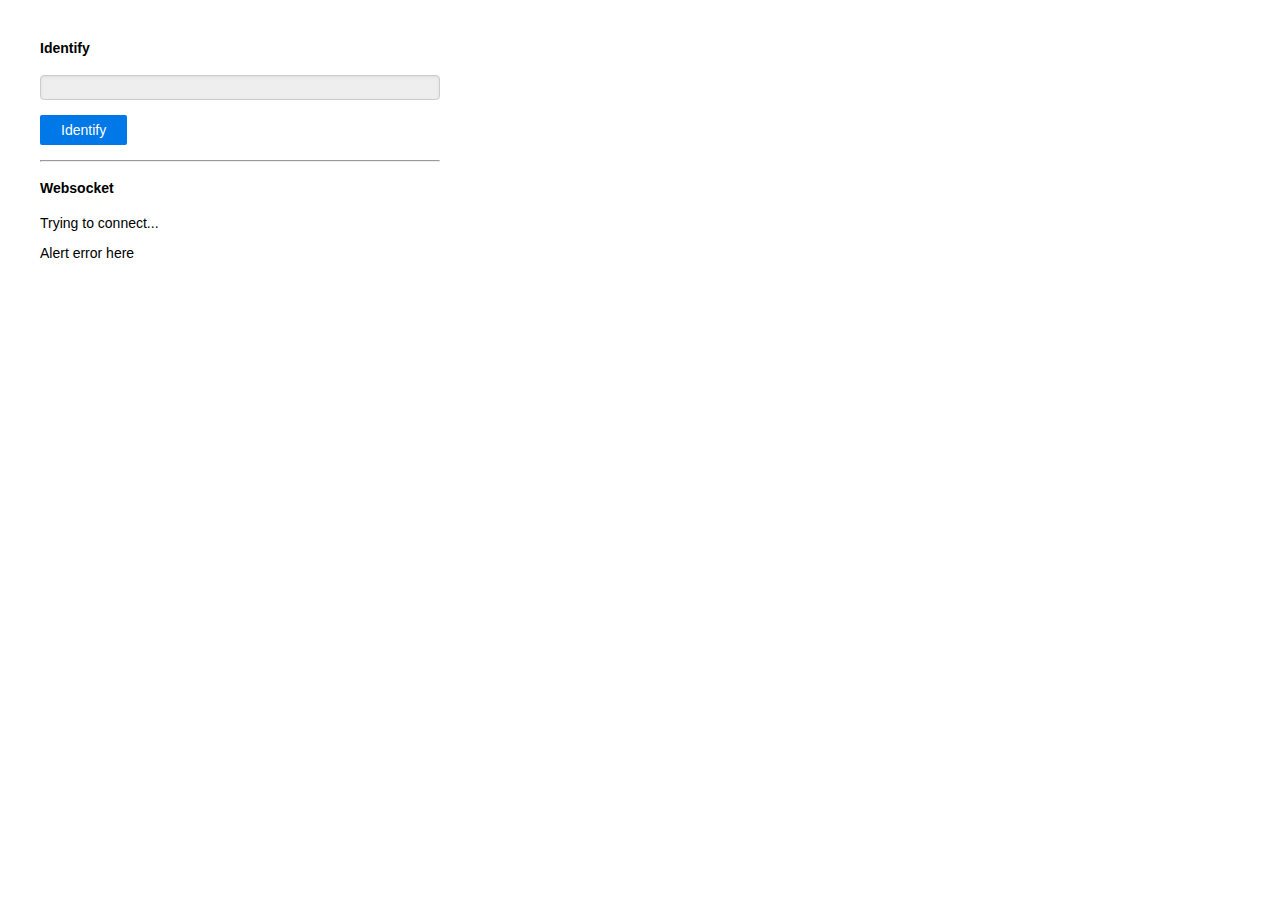
<file: bio/identify.html>
<!DOCTYPE html>
<html lang="en">
<head>
<meta charset="utf-8" />
<meta http-equiv="X-UA-Compatible" content="IE=10">
<title>Biometric Test</title>
<link rel="stylesheet" type="text/css" href="style.css" />
<script type="text/javascript" src="json2.js"></script>
<script type="text/javascript" src="jquery.js"></script>
<script type="text/javascript">

var socket;

$(document).ready(init);

function init() {
	$("#connect").show();
	$("#connected input[type=submit]").click(submitHandler);
	connectHandler();
}
        
function connectHandler() {
	try {
		socket = new WebSocket("ws://127.0.0.1:1235");
		socket.onopen = socketOpenHandler;
		socket.onmessage = socketMessageHandler;
		socket.onclose = socketCloseHandler;
	} catch(exception) {
		$("#lasterror").html("Error: " + exception);
	}
	return false;
}
        
function socketOpenHandler() {
	$("#connect").hide();
	$("#connected").show();
}
        
function socketMessageHandler(msg) {
                
	var decoded = JSON.parse(msg.data.replace(/[\u0000\u00ff]/g, ''));
	$("#output").val($("#output").val() + "<client" + decoded.senderId + "> " + decoded.data + "\n").animate({ scrollTop: $("#output").height() }, 0);
	if(decoded.data == 'identify') {
		StartCapture()
	}
}
        
function socketCloseHandler() {
	$("#connect").show();
	$("#connected").hide();
	setTimeout(function (){
		connectHandler();
	}, 5000);
}
        
function submitHandler() {
	try {
		var message = {};
		message.command = "MESSAGE";
		message.data = "301";
		message.message = $("#message").val();
		socket.send(JSON.stringify(message));
		$("#message").val("");
	} catch(exception) {
		$("#lasterror").html("Error: " + exception);
	}
	return false;
}

function statusSend(status) {
	try {
		var message = {};
		message.command = "MESSAGE";
		
		if(status == 301) {
			message.code = "301";
			message.data = "{'code':'301','msg':'Scan finger'}";
		}

		socket.send(JSON.stringify(message));
	} catch(exception) {
		$("#lasterror").html("Error: " + exception);
	}
	return false;
}

function idSend(id) {
	try {
		var message = {};
		message.command = "MESSAGE";
			message.code = "302";
			message.data = "{'code':'302','msg':'" + id + "'}";
		socket.send(JSON.stringify(message));
	} catch(exception) {
		$("#lasterror").html("Error: " + exception);
	}
	return false;
}

</script>
</head>
<body>

<div class="container">

<h4>Identify</h4>

<form name="form_login" action="" method="post" class="pure-form pure-form-stacked">
	
	<div class="pure-control-group">
		<input type="text" name="status" id="status" title="Status" class="pure-input-1" readonly />
	</div>

	<div class="pure-control-group">
		<button type="button" id="confirmed" name="submit_cmd" class="pure-button pure-button-primary" OnClick="StartCapture()">Identify</button>
	</div>

</form>

<hr />

<h4>Websocket</h4>

<div id="connect">

	<p>Trying to connect...</p>

</div>

<div id="connected">
	<form method="post" action="" class="pure-form pure-form-stacked">
		<div class="pure-control-group">
			<textarea id="output" class="pure-input-1"></textarea>
		</div>
		
		<!--<div class="pure-control-group">
			<label for="message">Message:</label>
			<input type="text" id="message" name="message" class="pure-input-1" />
		</div>
		
		<div class="pure-control-group">
			<input type="submit" value="Send" class="pure-button pure-button-primary" />
		</div>-->
	</form>
</div>
<div id="lasterror">Alert error here
</div>
</div>

<OBJECT ID="BioPlugInActX" WIDTH=0 HEIGHT=0 CLASSID="CLSID:05E8280C-D45A-494F-AE42-840A40444AFF">
  <param name="_Version" value="65536">
  <param name="_ExtentX" value="2646">
  <param name="_ExtentY" value="2646">
  <param name="_StockProps" value="0">
</OBJECT>

<script language="vbScript">

	Dim intCaptStarted
	
	intCaptStarted = 0

	BioPlugInActX.CancelRegistrationRequest
	BioPlugInActX.StopActiveIdentification

	Sub BioPlugInActX_OnIdentify

		form_login.status.value = BioPlugInActX.result
		idSend(BioPlugInActX.result)
		
		intCaptStarted = 0

	End Sub

	sub StartCapture
	
		BioPlugInActX.CancelRegistrationRequest
		BioPlugInActX.StopActiveIdentification

		BioPlugInActX.IdentifyQuick 0
		
		form_login.status.value = "301 - Scan finger"
		statusSend(301)

	end sub

</script>

</body>
</html>
</file>
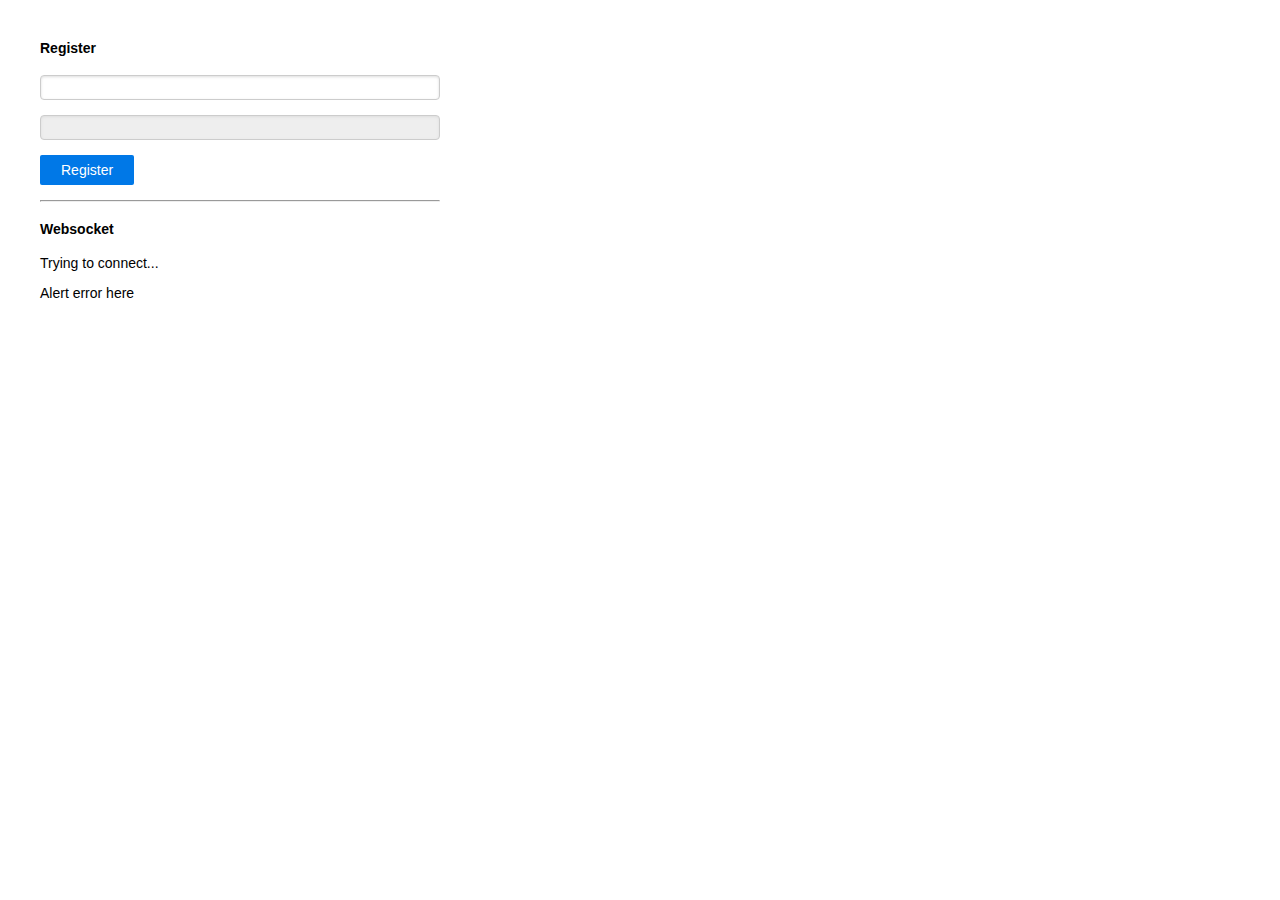
<file: bio/register.html>
<!DOCTYPE html>
<html lang="en">
<head>
<meta charset="utf-8" />
<meta http-equiv="X-UA-Compatible" content="IE=10">
<title>Biometric Test</title>
<link rel="stylesheet" type="text/css" href="style.css" />
<script type="text/javascript" src="json2.js"></script>
<script type="text/javascript" src="jquery.js"></script>
<script type="text/javascript">

var socket;

$(document).ready(init);

function init() {
	$("#connect").show();
	$("#connected input[type=submit]").click(submitHandler);
	connectHandler();
}
        
function connectHandler() {
	try {
		socket = new WebSocket("ws://127.0.0.1:1235");
		socket.onopen = socketOpenHandler;
		socket.onmessage = socketMessageHandler;
		socket.onclose = socketCloseHandler;
	} catch(exception) {
		$("#lasterror").html("Error: " + exception);
	}
	return false;
}
        
function socketOpenHandler() {
	$("#connect").hide();
	$("#connected").show();
}
        
function socketMessageHandler(msg) {
                
	var decoded = JSON.parse(msg.data.replace(/[\u0000\u00ff]/g, ''));
	$("#output").val($("#output").val() + "<client" + decoded.senderId + "> " + decoded.data + "\n").animate({ scrollTop: $("#output").height() }, 0);
	if (decoded.data.substring(0, 8) == "register") {
		$("#id").val(decoded.data.substr(decoded.data.indexOf(" ") + 1));
    	StartCapture()
	}
	if (decoded.data == "cancel") {
    	CancelAll()
    	$("#id").val("");
		$("#status").val("");
	}
}
        
function socketCloseHandler() {
	$("#connect").show();
	$("#connected").hide();
	setTimeout(function (){
		connectHandler();
	}, 5000);
}
        
function submitHandler() {
	try {
		var message = {};
		message.command = "MESSAGE";
		message.data = $("#message").val();
		socket.send(JSON.stringify(message));
		$("#message").val("");
	} catch(exception) {
		$("#lasterror").html("Error: " + exception);
	}
	return false;
}

function statusSend(status) {
	try {
		var message = {};
		message.command = "MESSAGE";
		
		if(status == 101) {
			message.code = "101";
			message.data = "{'code':'101','msg':'Place finger on scanner'}";
		}
		if(status == 102) {
			message.code = "102";
			message.data = "{'code':'102','msg':'Lift finger and place a second time'}";
		}
		if(status == 103) {
			message.code = "103";
			message.data = "{'code':'103','msg':'Lift finger and place a last time'}";
		}
		if(status == 104) {
			message.code = "104";
			message.data = "{'code':'104','msg':'Scan successful'}";
		}
		if(status == 105) {
			message.code = "105";
			message.data = "{'code':'105','msg':'Low quality scan - try again'}";
		}
		if(status == 106) {
			message.code = "106";
			message.data = "{'code':'106','msg':'Error'}";
		}
		if(status == 107) {
			message.code = "107";
			message.data = "{'code':'107','msg':'Error - start all three scans again'}";
		}
		if(status == 201) {
			message.code = "201";
			message.data = "{'code':'201','msg':'Registration successful'}";
		}
		if(status == 202) {
			message.code = "202";
			message.data = "{'code':'202','msg':'Error'}";
		}
		if(status == 203) {
			message.code = "203";
			message.data = "{'code':'203','msg':'Customer is already in the DB'}";
		}
		if(status == 400) {
			message.code = "400";
			message.data = "{'code':'400','msg':'Registration cancelled'}";
		}

		socket.send(JSON.stringify(message));
	} catch(exception) {
		$("#lasterror").html("Error: " + exception);
	}
	return false;
}

</script>
</head>
<body>

<div class="container">

<h4>Register</h4>

<form name="form_enroll" action="" method="post" class="pure-form pure-form-stacked">

	<div class="pure-control-group">
		<input type="text" name="id" id="id" title="ID" class="pure-input-1" />
	</div>
	
	<div class="pure-control-group">
		<input type="text" name="status" id="status" title="Status" class="pure-input-1" readonly />
	</div>
	
	<div class="pure-control-group">
		<button type="button" id="confirmed" name="submit_cmd" class="pure-button pure-button-primary" OnClick="StartCapture()">Register</button>
	</div>

</form>

<hr />

<h4>Websocket</h4>

<div id="connect">

<p>Trying to connect...</p>

</div>
<div id="lasterror">Alert error here
</div>

<div id="connected">
	<form method="post" action="" class="pure-form pure-form-stacked">
		<div class="pure-control-group">
			<textarea id="output" class="pure-input-1"></textarea>
		</div>
		
		<!--<div class="pure-control-group">
			<label for="message">Message:</label>
			<input type="text" id="message" name="message" class="pure-input-1" />
		</div>
		
		<div class="pure-control-group">
			<input type="submit" value="Send" class="pure-button pure-button-primary" />
		</div>-->
	</form>
</div>

</div>

<OBJECT ID="BioPlugInActX" WIDTH=0 HEIGHT=0 CLASSID="CLSID:05E8280C-D45A-494F-AE42-840A40444AFF">
  <param name="_Version" value="65536">
  <param name="_ExtentX" value="2646">
  <param name="_ExtentY" value="2646">
  <param name="_StockProps" value="0">
</OBJECT>

<script language="vbScript">

	BioPlugInActX.StopActiveIdentification

	Dim intSuccessfulScans
	Dim intRegisterStarted
	
	intRegisterStarted = 0

	Sub BioPlugInActX_OnScan

		If BioPlugInActX.result = "READY" Then

		intSuccessfulScans = 0

		form_enroll.status.value = "101 - Place finger on scanner"
		statusSend(101)

		ElseIf BioPlugInActX.result = 0 Then

		intSuccessfulScans = intSuccessfulScans + 1
		
		If intSuccessfulScans < 4 Then

			If intSuccessfulScans = 1 Then
			
				form_enroll.status.value = "102 - Lift finger then place a second time"
				statusSend(102)
				
			ElseIf intSuccessfulScans = 2 Then

				form_enroll.status.value = "103 - Lift finger then place a last time"
				statusSend(103)
				
			Else
				
				form_enroll.status.value = "104 - Scan successful"
				statusSend(104)

			End If
			
		End If
		
		ElseIf BioPlugInActX.result = "BADSCAN" Then
		
		form_enroll.status.value = "105 - Low quality scan - try again!"
		statusSend(105)
		
		ElseIf BioPlugInActX.result = "-1" Then

		intSuccessfulScans = 0
		
		form_enroll.status.value = "107 - Error - start all three scans again!"
		statusSend(107)
		
		End If

	End Sub

	Sub BioPlugInActX_OnRegister
		
		If BioPlugInActX.result = 0 Then
		
		form_enroll.status.value = "201 - Registration successful"
		statusSend(201)

		ElseIf BioPlugInActX.result = "-1" Then

		BioPlugInActX.CancelRegistrationRequest

		form_enroll.status.value = "202 - Error"
		statusSend(202)

		Else

		form_enroll.status.value = "203 - Customer is already in the DB"
		statusSend(203)

		End If
		
		boolRegisterStarted = False
		
		intRegisterStarted = 0

	End Sub

	sub StartCapture
	
		BioPlugInActX.CancelRegistrationRequest
		BioPlugInActX.StopActiveIdentification
	
		BioPlugInActX.RegisterSinglePrintU form_enroll.id.value
		
		
	end sub
	
	sub CancelAll
	
		BioPlugInActX.CancelRegistrationRequest
		statusSend(400)
		
	end sub
</script>

</body>
</html>
</file>
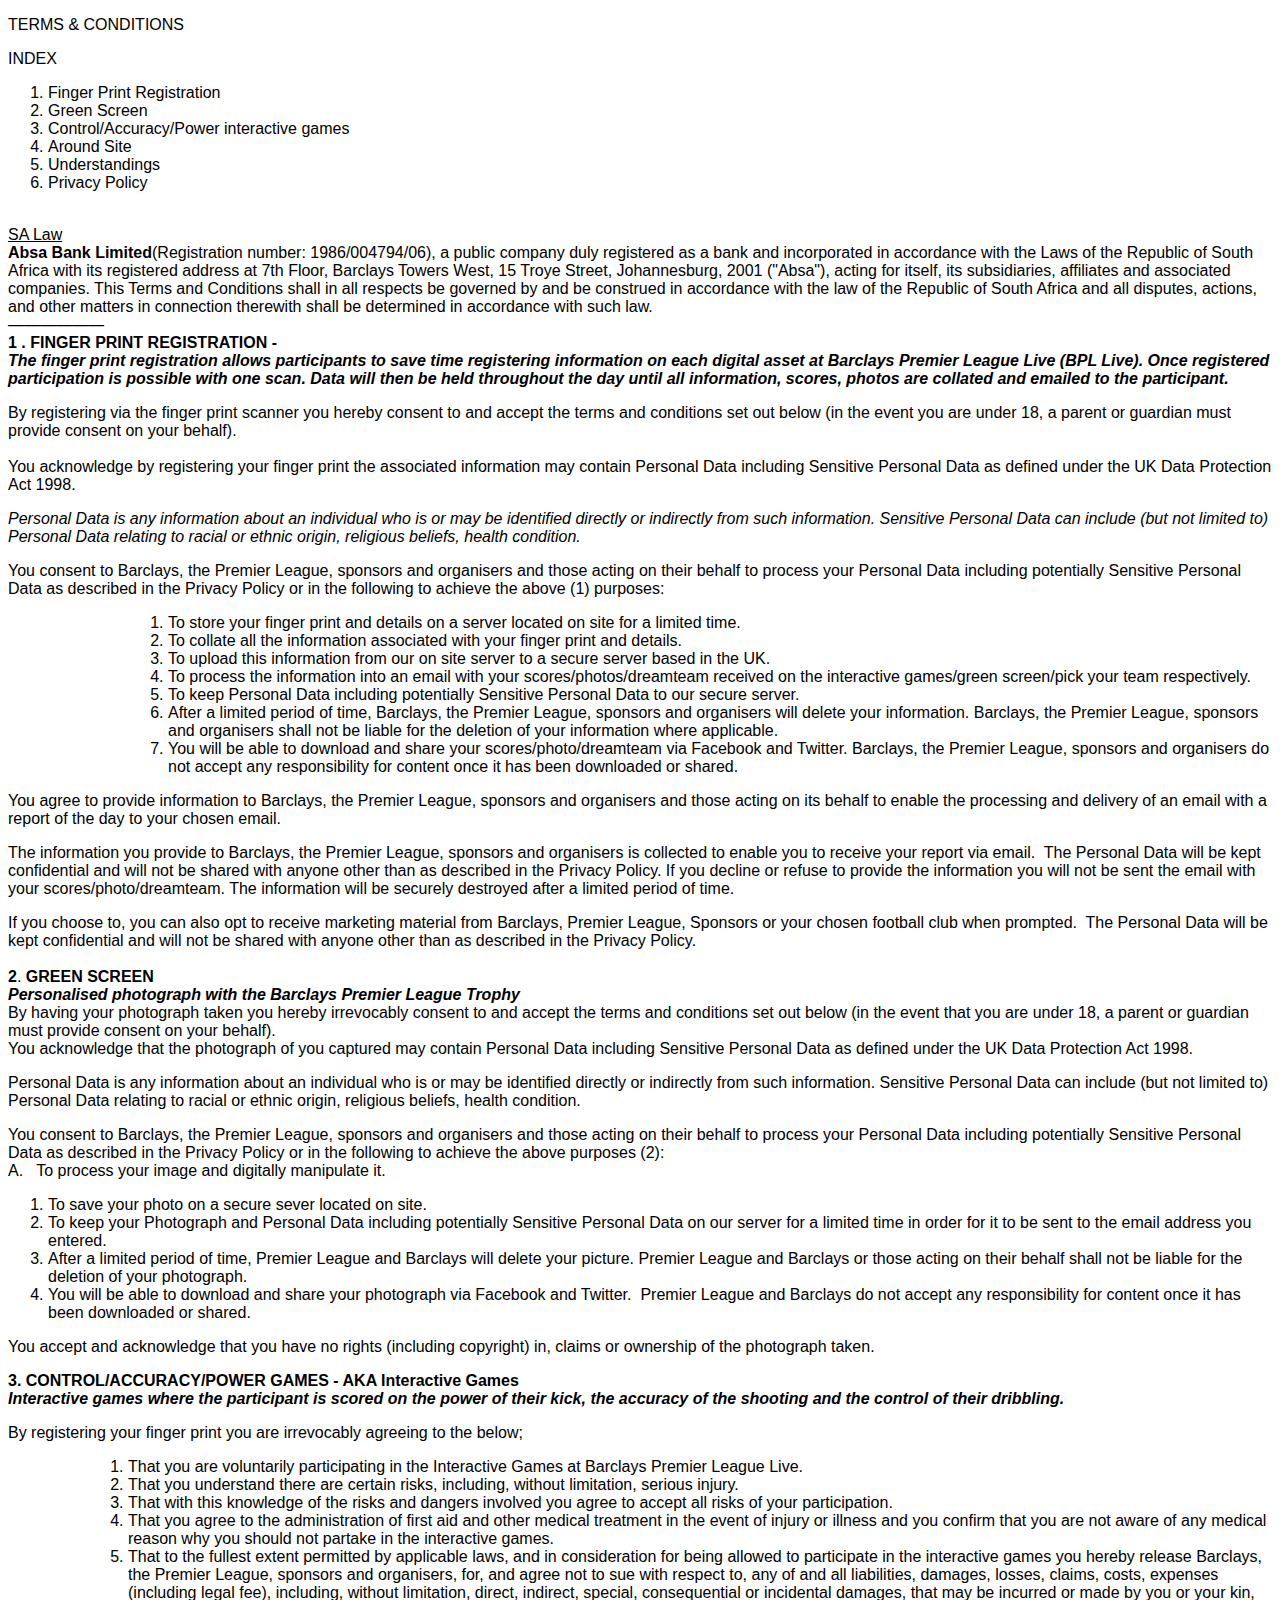
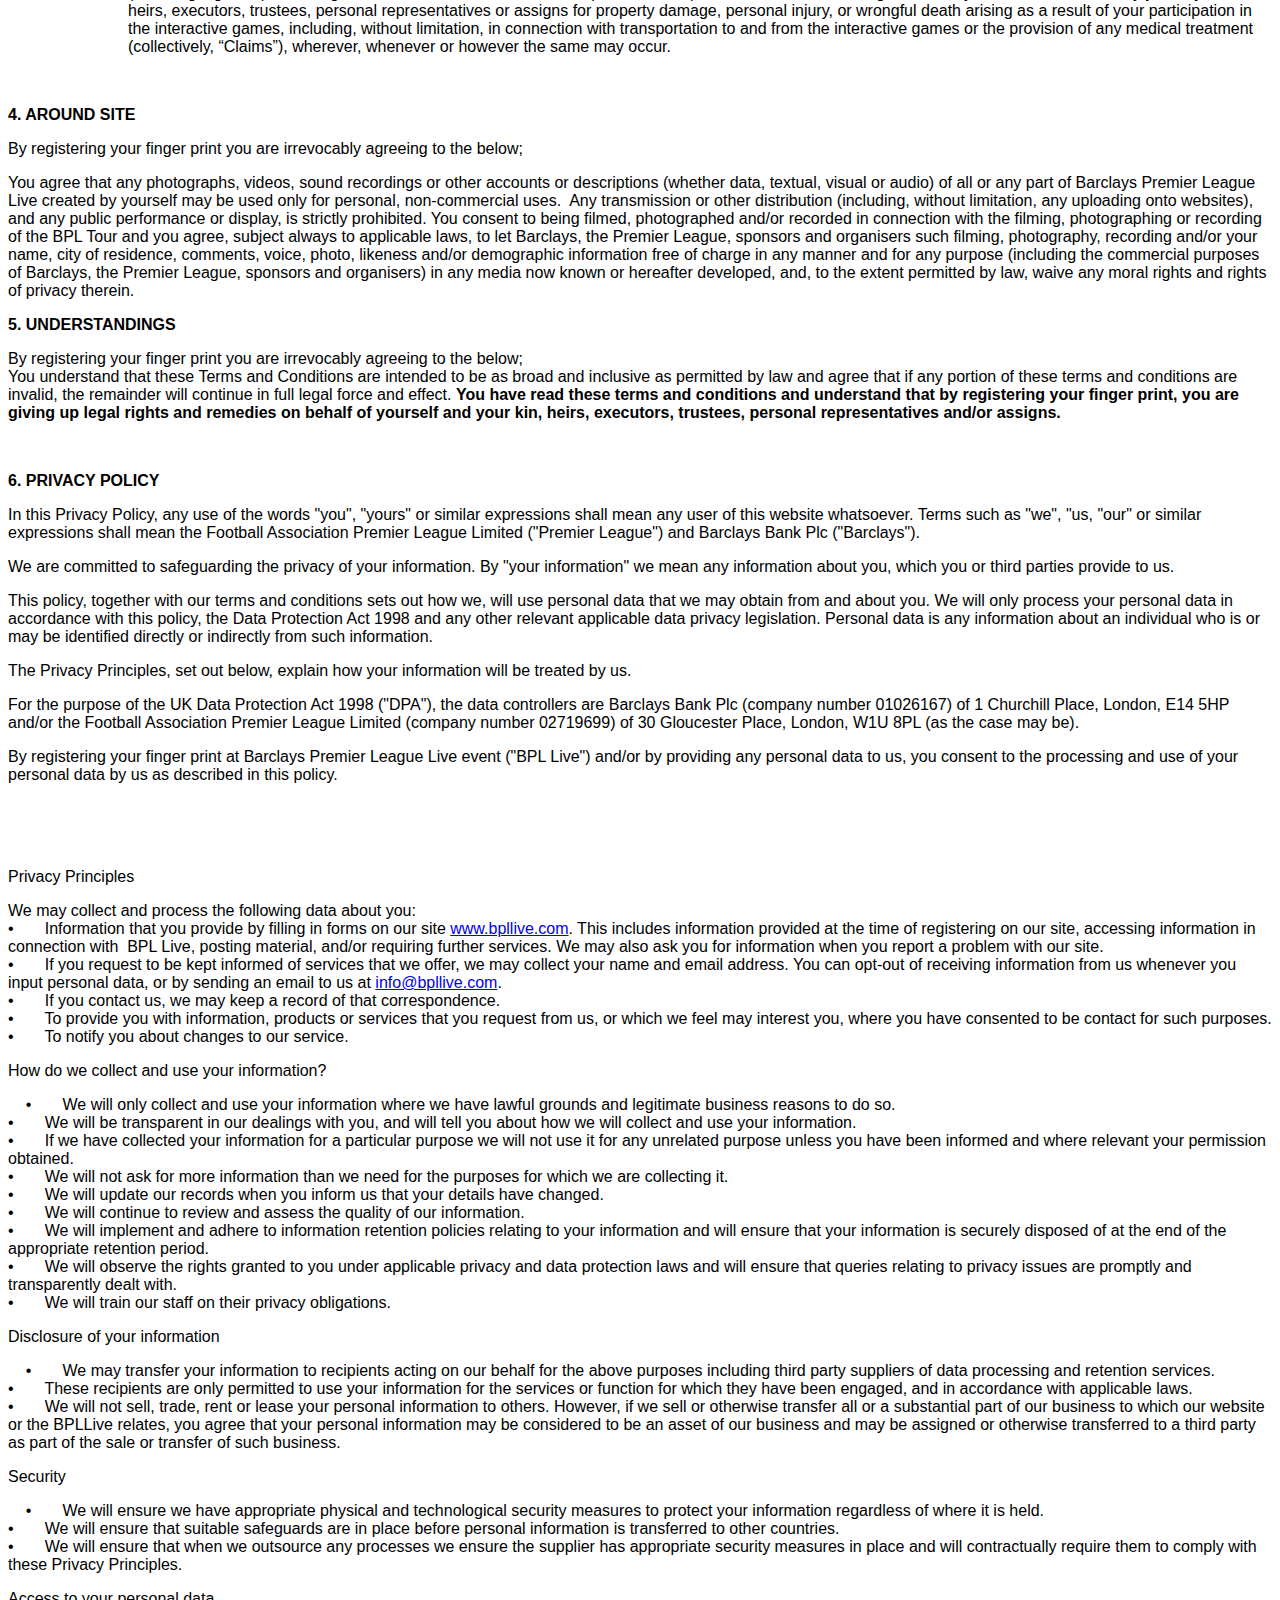
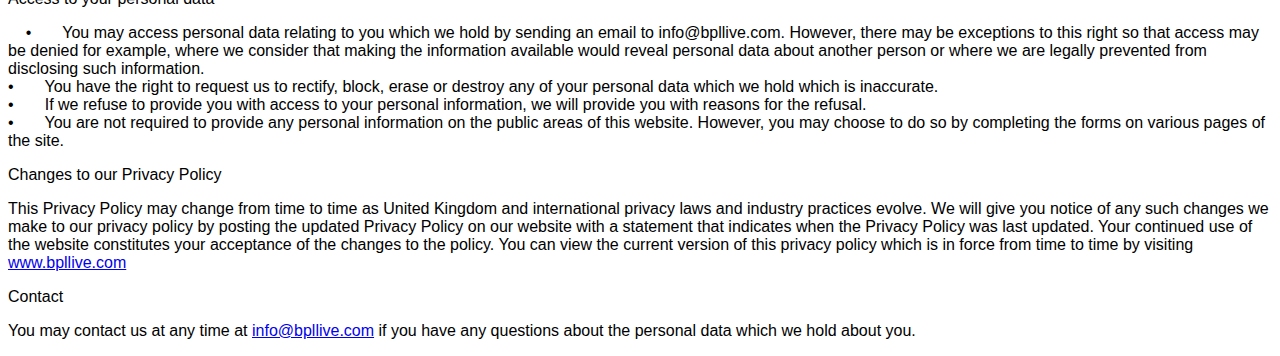
<file: src/assets/html/tandc.html>
<!doctype html>
<html>
<head>
<meta charset="utf-8">
<title>Untitled Document</title>
<style type="text/css">
body,td,th {
	font-family: "Gill Sans", "Gill Sans MT", "Myriad Pro", "DejaVu Sans Condensed", Helvetica, Arial, sans-serif;
}
</style>
</head>

<body>
<p>TERMS &amp; CONDITIONS </p>
<p>INDEX </p>
<ol>
  <li>Finger Print Registration </li>
  <li>Green Screen </li>
  <li>Control/Accuracy/Power interactive games </li>
  <li>Around Site </li>
  <li>Understandings </li>
  <li>Privacy Policy </li>
</ol>
<p><br>
  <u>SA  Law</u><u> </u><br>
  <strong>Absa Bank Limited</strong>(Registration number:  1986/004794/06), a public company duly registered as a bank and incorporated in  accordance with the Laws of the Republic of South Africa with its registered  address at 7th Floor, Barclays Towers West, 15 Troye Street, Johannesburg, 2001  (&quot;Absa&quot;), acting for itself, its subsidiaries, affiliates and associated  companies. This Terms and Conditions shall in all respects be governed by and  be construed in accordance with the law of the Republic of South Africa and all  disputes, actions, and other matters in connection therewith shall be  determined in accordance with such law. <br>
  —————— <br>
  <strong>1  . FINGER PRINT REGISTRATION -</strong><strong> </strong><br>
  <strong><em>The finger print registration allows participants to save time  registering information on each digital asset at Barclays Premier League Live  (BPL Live). Once registered participation is possible with one scan. Data will  then be held throughout the day until all information, scores, photos are  collated and emailed to the participant.</em></strong><strong></strong></p>
<p>By  registering via the finger print scanner you hereby consent to and accept the  terms and conditions set out below (in the event you are under 18, a parent or  guardian must provide consent on your behalf). <br>
  <br>
  You  acknowledge by registering your finger print the associated information may  contain Personal Data including Sensitive Personal Data as defined under the UK  Data Protection Act 1998. </p>
<p><em>Personal Data is any  information about an individual who is or may be identified directly or  indirectly from such information. Sensitive Personal Data can include (but not  limited to) Personal Data relating to racial or ethnic origin, religious  beliefs, health condition.</em></p>
<p>You  consent to Barclays, the Premier League, sponsors and organisers and those  acting on their behalf to process your Personal Data including potentially  Sensitive Personal Data as described in the Privacy Policy or in the following  to achieve the above (1) purposes: </p>
<ol>
  <ol>
    <ol>
      <ol>
        <li>To store your finger print and details on a server  located on site for a limited time. </li>
        <li>To collate all the information associated with your  finger print and details. </li>
        <li>To upload this information from our on site server to  a secure server based in the UK. </li>
        <li>To process the information into an email with your  scores/photos/dreamteam received on the interactive games/green screen/pick  your team respectively. </li>
        <li>To keep Personal Data including potentially Sensitive  Personal Data to our secure server. </li>
        <li>After a limited period of time, Barclays, the Premier  League, sponsors and organisers will delete your information. Barclays, the  Premier League, sponsors and organisers shall not be liable for the deletion of  your information where applicable. </li>
        <li>You will be able to download and share your  scores/photo/dreamteam via Facebook and Twitter. Barclays, the Premier League,  sponsors and organisers do not accept any responsibility for content once it  has been downloaded or shared.  </li>
      </ol>
    </ol>
  </ol>
</ol>
<p>You  agree to provide information to Barclays, the Premier League, sponsors and  organisers and those acting on its behalf to enable the processing and delivery  of an email with a report of the day to your chosen email. </p>
<p>The  information you provide to Barclays, the Premier League, sponsors and  organisers is collected to enable you to receive your report via email.  The Personal Data will be kept confidential  and will not be shared with anyone other than as described in the Privacy  Policy. If you decline or refuse to provide the information you will not be  sent the email with your scores/photo/dreamteam. The information will be  securely destroyed after a limited period of time. </p>
<p>If  you choose to, you can also opt to receive marketing material from Barclays,  Premier League, Sponsors or your chosen football club when prompted.  The Personal Data will be kept confidential  and will not be shared with anyone other than as described in the Privacy  Policy. <br>
  <br>
  <strong>2</strong>. <strong>GREEN SCREEN</strong> <br>
  <strong><em>Personalised photograph with the Barclays Premier League Trophy</em></strong><strong></strong><br>
  By  having your photograph taken you hereby irrevocably consent to and accept the  terms and conditions set out below (in the event that you are under 18, a  parent or guardian must provide consent on your behalf). <br>
  You  acknowledge that the photograph of you captured may contain Personal Data  including Sensitive Personal Data as defined under the UK Data Protection Act  1998. </p>
<p>Personal  Data is any information about an individual who is or may be identified  directly or indirectly from such information. Sensitive Personal Data can  include (but not limited to) Personal Data relating to racial or ethnic origin,  religious beliefs, health condition. </p>
<p>You  consent to Barclays, the Premier League, sponsors and organisers and those  acting on their behalf to process your Personal Data including potentially  Sensitive Personal Data as described in the Privacy Policy or in the following  to achieve the above purposes (2): <br>
  A.   To process your image and digitally  manipulate it.    </p>
<ol>
  <li>To save your photo on a secure sever located on site. </li>
  <li>To keep your Photograph and Personal Data including  potentially Sensitive Personal Data on our server for a limited time in order  for it to be sent to the email address you entered. </li>
  <li>After a limited period of time, Premier League and Barclays  will delete your picture. Premier League and Barclays or those acting on their  behalf shall not be liable for the deletion of your photograph. </li>
  <li>You will be able to download and share your photograph  via Facebook and Twitter.  Premier League  and Barclays do not accept any responsibility for content once it has been  downloaded or shared.    </li>
</ol>
<p>You  accept and acknowledge that you have no rights (including copyright) in, claims  or ownership of the photograph taken. </p>
<p><strong>3.  CONTROL/ACCURACY/POWER GAMES - AKA Interactive Games </strong><strong> </strong><br>
  <strong><em>Interactive games where the participant is scored on the power  of their kick, the accuracy of the shooting and the control of their dribbling. </em></strong><strong></strong></p>
<p>By  registering your finger print you are irrevocably agreeing to the below; </p>
<ol>
  <ol>
    <ol>
      <li>That you are voluntarily participating in the  Interactive Games at Barclays Premier League Live. </li>
      <li>That you understand there are certain risks,  including, without limitation, serious injury. </li>
      <li>That with this knowledge of the risks and dangers  involved you agree to accept all risks of your participation. </li>
      <li>That you agree to the administration of first aid and  other medical treatment in the event of injury or illness and you confirm that  you are not aware of any medical reason why you should not partake in the  interactive games. </li>
      <li>That to the fullest extent permitted by applicable  laws, and in consideration for being allowed to participate in the interactive  games you hereby release Barclays, the Premier League, sponsors and organisers,  for, and agree not to sue with respect to, any of and all liabilities, damages,  losses, claims, costs, expenses (including legal fee), including, without  limitation, direct, indirect, special, consequential or incidental damages,  that may be incurred or made by you or your kin, heirs, executors, trustees,  personal representatives or assigns for property damage, personal injury, or  wrongful death arising as a result of your participation in the interactive  games, including, without limitation, in connection with transportation to and  from the interactive games or the provision of any medical treatment  (collectively, &ldquo;Claims&rdquo;), wherever, whenever or however the same may occur. </li>
    </ol>
  </ol>
</ol>
<p><strong>&nbsp;</strong></p>
<p><strong>4.  AROUND SITE </strong><strong> </strong></p>
<p>By  registering your finger print you are irrevocably agreeing to the below; </p>
<p>You agree that any  photographs, videos, sound recordings or other accounts or descriptions  (whether data, textual, visual or audio) of all or any part of Barclays Premier  League Live created by yourself may be used only for personal, non-commercial  uses.  Any transmission or other  distribution (including, without limitation, any uploading onto websites), and  any public performance or display, is strictly prohibited. You consent to being  filmed, photographed and/or recorded in connection with the filming,  photographing or recording of the BPL Tour and you agree, subject always to  applicable laws, to let Barclays, the Premier League, sponsors and organisers  such filming, photography, recording and/or your name, city of residence,  comments, voice, photo, likeness and/or demographic information free of charge  in any manner and for any purpose (including the commercial purposes of  Barclays, the Premier League, sponsors and organisers) in any media now known  or hereafter developed, and, to the extent permitted by law, waive any moral  rights and rights of privacy therein.  </p>
<p><strong>5.</strong> <strong>UNDERSTANDINGS</strong></p>
<p>By  registering your finger print you are irrevocably agreeing to the below; <br>
  You understand that  these Terms and Conditions are intended to be as broad and inclusive as  permitted by law and agree that if any portion of these terms and conditions  are invalid, the remainder will continue in full legal force and effect. <strong>You  have read these terms and conditions and understand that by registering your  finger print, you are giving up legal rights and remedies on behalf of yourself  and your kin, heirs, executors, trustees, personal representatives and/or  assigns. </strong>  </p>
<p>&nbsp;</p>
<p><strong>6.  PRIVACY POLICY</strong><strong> </strong></p>
<p>In  this Privacy Policy, any use of the words &quot;you&quot;, &quot;yours&quot; or  similar expressions shall mean any user of this website whatsoever. Terms such  as &quot;we&quot;, &quot;us, &quot;our&quot; or similar expressions shall mean  the Football Association Premier League Limited (&quot;Premier League&quot;)  and Barclays Bank Plc (&quot;Barclays&quot;). </p>
<p>We  are committed to safeguarding the privacy of your information. By &quot;your  information&quot; we mean any information about you, which you or third parties  provide to us. </p>
<p>This  policy, together with our terms and conditions sets out how we, will use  personal data that we may obtain from and about you. We will only process your  personal data in accordance with this policy, the Data Protection Act 1998 and  any other relevant applicable data privacy legislation. Personal data is any  information about an individual who is or may be identified directly or indirectly  from such information. </p>
<p>The  Privacy Principles, set out below, explain how your information will be treated  by us. </p>
<p>For  the purpose of the UK Data Protection Act 1998 (&quot;DPA&quot;), the data  controllers are Barclays Bank Plc (company number 01026167) of 1 Churchill  Place, London, E14 5HP and/or the Football Association Premier League Limited  (company number 02719699) of 30 Gloucester Place, London, W1U 8PL (as the case  may be). </p>
<p>By  registering your finger print at Barclays Premier League Live event (&quot;BPL  Live&quot;) and/or by providing any personal data to us, you consent to the  processing and use of your personal data by us as described in this policy. </p>
<p>&nbsp;</p>
<p>&nbsp;</p>
<p>Privacy  Principles </p>
<p>We  may collect and process the following data about you: <br>
  •       Information that you provide by  filling in forms on our site <a href="http://www.barclayspremierleaguetrophytour.com/">www.bpllive.com</a>. This includes  information provided at the time of registering on our site, accessing  information in connection with  BPL Live,  posting material, and/or requiring further services. We may also ask you for  information when you report a problem with our site. <br>
  •       If you request to be kept  informed of services that we offer, we may collect your name and email address.  You can opt-out of receiving information from us whenever you input personal  data, or by sending an email to us at <a href="mailto:info@bpllive.com">info@bpllive.com</a>. <br>
  •       If you contact us, we may keep a  record of that correspondence. <br>
  •       To provide you with information,  products or services that you request from us, or which we feel may interest  you, where you have consented to be contact for such purposes. <br>
  •       To notify you about changes to  our service. </p>
<p>How  do we collect and use your information? </p>
<p>    •       We will only collect and use your  information where we have lawful grounds and legitimate business reasons to do  so. <br>
  •       We will be transparent in our  dealings with you, and will tell you about how we will collect and use your  information. <br>
  •       If we have collected your  information for a particular purpose we will not use it for any unrelated  purpose unless you have been informed and where relevant your permission  obtained. <br>
  •       We will not ask for more  information than we need for the purposes for which we are collecting it. <br>
  •       We will update our records when  you inform us that your details have changed. <br>
  •       We will continue to review and  assess the quality of our information. <br>
  •       We will implement and adhere to  information retention policies relating to your information and will ensure  that your information is securely disposed of at the end of the appropriate  retention period. <br>
  •       We will observe the rights  granted to you under applicable privacy and data protection laws and will  ensure that queries relating to privacy issues are promptly and transparently  dealt with. <br>
  •       We will train our staff on their  privacy obligations. </p>
<p>Disclosure  of your information </p>
<p>    •       We may transfer your information  to recipients acting on our behalf for the above purposes including third party  suppliers of data processing and retention services. <br>
  •       These recipients are only  permitted to use your information for the services or function for which they  have been engaged, and in accordance with applicable laws. <br>
  •       We will not sell, trade, rent or  lease your personal information to others. However, if we sell or otherwise  transfer all or a substantial part of our business to which our website or the  BPLLive relates, you agree that your personal information may be considered to  be an asset of our business and may be assigned or otherwise transferred to a  third party as part of the sale or transfer of such business. </p>
<p>Security </p>
<p>    •       We will ensure we have  appropriate physical and technological security measures to protect your  information regardless of where it is held. <br>
  •       We will ensure that suitable  safeguards are in place before personal information is transferred to other  countries. <br>
  •       We will ensure that when we  outsource any processes we ensure the supplier has appropriate security  measures in place and will contractually require them to comply with these  Privacy Principles. </p>
<p>Access  to your personal data </p>
<p>    •       You may access personal data  relating to you which we hold by sending an email to info@bpllive.com. However,  there may be exceptions to this right so that access may be denied for example,  where we consider that making the information available would reveal personal  data about another person or where we are legally prevented from disclosing  such information. <br>
  •       You have the right to request us  to rectify, block, erase or destroy any of your personal data which we hold  which is inaccurate. <br>
  •       If we refuse to provide you with  access to your personal information, we will provide you with reasons for the  refusal. <br>
  •       You are not required to provide  any personal information on the public areas of this website. However, you may  choose to do so by completing the forms on various pages of the site. </p>
<p>Changes  to our Privacy Policy </p>
<p>This  Privacy Policy may change from time to time as United Kingdom and international  privacy laws and industry practices evolve. We will give you notice of any such  changes we make to our privacy policy by posting the updated Privacy Policy on  our website with a statement that indicates when the Privacy Policy was last  updated. Your continued use of the website constitutes your acceptance of the  changes to the policy. You can view the current version of this privacy policy  which is in force from time to time by visiting <a href="http://www.bbplive.com">www.bpllive.com</a></p>
<p>Contact </p>
<p>You  may contact us at any time at <a href="mailto:info@bpllive.com">info@bpllive.com</a> if you have any  questions about the personal data which we hold about you. </p>
</body>
</html>
</file>
<file: bio/style.css>
/*!
Pure v0.3.0
Copyright 2013 Yahoo! Inc. All rights reserved.
Licensed under the BSD License.
https://github.com/yui/pure/blob/master/LICENSE.md
*/
/*!
normalize.css v1.1.2 | MIT License | git.io/normalize
Copyright (c) Nicolas Gallagher and Jonathan Neal
*/
/*! normalize.css v1.1.2 | MIT License | git.io/normalize */article,aside,details,figcaption,figure,footer,header,hgroup,main,nav,section,summary{display:block}audio,canvas,video{display:inline-block;*display:inline;*zoom:1}audio:not([controls]){display:none;height:0}[hidden]{display:none}html{font-size:100%;-ms-text-size-adjust:100%;-webkit-text-size-adjust:100%}html,button,input,select,textarea{font-family:sans-serif}body{margin:0}a:focus{outline:thin dotted}a:active,a:hover{outline:0}h1{font-size:2em;margin:.67em 0}h2{font-size:1.5em;margin:.83em 0}h3{font-size:1.17em;margin:1em 0}h4{font-size:1em;margin:1.33em 0}h5{font-size:.83em;margin:1.67em 0}h6{font-size:.67em;margin:2.33em 0}abbr[title]{border-bottom:1px dotted}b,strong{font-weight:700}blockquote{margin:1em 40px}dfn{font-style:italic}hr{-moz-box-sizing:content-box;box-sizing:content-box;height:0}mark{background:#ff0;color:#000}p,pre{margin:1em 0}code,kbd,pre,samp{font-family:monospace,serif;_font-family:'courier new',monospace;font-size:1em}pre{white-space:pre;white-space:pre-wrap;word-wrap:break-word}q{quotes:none}q:before,q:after{content:'';content:none}small{font-size:80%}sub,sup{font-size:75%;line-height:0;position:relative;vertical-align:baseline}sup{top:-.5em}sub{bottom:-.25em}dl,menu,ol,ul{margin:1em 0}dd{margin:0 0 0 40px}menu,ol,ul{padding:0 0 0 40px}nav ul,nav ol{list-style:none;list-style-image:none}img{border:0;-ms-interpolation-mode:bicubic}svg:not(:root){overflow:hidden}figure{margin:0}form{margin:0}fieldset{border:1px solid silver;margin:0 2px;padding:.35em .625em .75em}legend{border:0;padding:0;white-space:normal;*margin-left:-7px}button,input,select,textarea{font-size:100%;margin:0;vertical-align:baseline;*vertical-align:middle}button,input{line-height:normal}button,select{text-transform:none}button,html input[type=button],input[type=reset],input[type=submit]{-webkit-appearance:button;cursor:pointer;*overflow:visible}button[disabled],html input[disabled]{cursor:default}input[type=checkbox],input[type=radio]{box-sizing:border-box;padding:0;*height:13px;*width:13px}input[type=search]{-webkit-appearance:textfield;-moz-box-sizing:content-box;-webkit-box-sizing:content-box;box-sizing:content-box}input[type=search]::-webkit-search-cancel-button,input[type=search]::-webkit-search-decoration{-webkit-appearance:none}button::-moz-focus-inner,input::-moz-focus-inner{border:0;padding:0}textarea{overflow:auto;vertical-align:top}table{border-collapse:collapse;border-spacing:0}.pure-button{display:inline-block;*display:inline;zoom:1;line-height:normal;white-space:nowrap;vertical-align:baseline;text-align:center;cursor:pointer;-webkit-user-drag:none;-webkit-user-select:none;-moz-user-select:none;-ms-user-select:none;user-select:none}.pure-button::-moz-focus-inner{padding:0;border:0}.pure-button{font-size:100%;*font-size:90%;*overflow:visible;padding:.5em 1.5em;color:#444;color:rgba(0,0,0,.8);*color:#444;border:1px solid #999;border:0 rgba(0,0,0,0);background-color:#E6E6E6;text-decoration:none;border-radius:2px;-webkit-transition:.1s linear -webkit-box-shadow;-moz-transition:.1s linear -moz-box-shadow;-ms-transition:.1s linear box-shadow;-o-transition:.1s linear box-shadow;transition:.1s linear box-shadow}.pure-button-hover,.pure-button:hover,.pure-button:focus{filter:progid:DXImageTransform.Microsoft.gradient(startColorstr='#00000000', endColorstr='#1a000000', GradientType=0);background-image:-webkit-gradient(linear,0 0,0 100%,from(transparent),color-stop(40%,rgba(0,0,0,.05)),to(rgba(0,0,0,.1)));background-image:-webkit-linear-gradient(transparent,rgba(0,0,0,.05) 40%,rgba(0,0,0,.1));background-image:-moz-linear-gradient(top,rgba(0,0,0,.05) 0,rgba(0,0,0,.1));background-image:-ms-linear-gradient(transparent,rgba(0,0,0,.05) 40%,rgba(0,0,0,.1));background-image:-o-linear-gradient(transparent,rgba(0,0,0,.05) 40%,rgba(0,0,0,.1));background-image:linear-gradient(transparent,rgba(0,0,0,.05) 40%,rgba(0,0,0,.1))}.pure-button:focus{outline:0}.pure-button-active,.pure-button:active{box-shadow:0 0 0 1px rgba(0,0,0,.15) inset,0 0 6px rgba(0,0,0,.2) inset}.pure-button[disabled],.pure-button-disabled,.pure-button-disabled:hover,.pure-button-disabled:focus,.pure-button-disabled:active{border:0;background-image:none;filter:progid:DXImageTransform.Microsoft.gradient(enabled=false);filter:alpha(opacity=40);-khtml-opacity:.4;-moz-opacity:.4;opacity:.4;cursor:not-allowed;box-shadow:none}.pure-button-hidden{display:none}.pure-button::-moz-focus-inner{padding:0;border:0}.pure-button-primary,.pure-button-selected,a.pure-button-primary,a.pure-button-selected{background-color:#0078e7;color:#fff}.pure-form input[type=text],.pure-form input[type=password],.pure-form input[type=email],.pure-form input[type=url],.pure-form input[type=date],.pure-form input[type=month],.pure-form input[type=time],.pure-form input[type=datetime],.pure-form input[type=datetime-local],.pure-form input[type=week],.pure-form input[type=number],.pure-form input[type=search],.pure-form input[type=tel],.pure-form input[type=color],.pure-form select,.pure-form textarea{padding:.5em .6em;display:inline-block;border:1px solid #ccc;font-size:.8em;box-shadow:inset 0 1px 3px #ddd;border-radius:4px;-webkit-transition:.3s linear border;-moz-transition:.3s linear border;-ms-transition:.3s linear border;-o-transition:.3s linear border;transition:.3s linear border;-webkit-box-sizing:border-box;-moz-box-sizing:border-box;box-sizing:border-box}.pure-form input[type=text]:focus,.pure-form input[type=password]:focus,.pure-form input[type=email]:focus,.pure-form input[type=url]:focus,.pure-form input[type=date]:focus,.pure-form input[type=month]:focus,.pure-form input[type=time]:focus,.pure-form input[type=datetime]:focus,.pure-form input[type=datetime-local]:focus,.pure-form input[type=week]:focus,.pure-form input[type=number]:focus,.pure-form input[type=search]:focus,.pure-form input[type=tel]:focus,.pure-form input[type=color]:focus,.pure-form select:focus,.pure-form textarea:focus{outline:0;outline:thin dotted \9;border-color:#129FEA}.pure-form input[type=file]:focus,.pure-form input[type=radio]:focus,.pure-form input[type=checkbox]:focus{outline:thin dotted #333;outline:1px auto #129FEA}.pure-form .pure-checkbox,.pure-form .pure-radio{margin:.5em 0;display:block}.pure-form input[type=text][disabled],.pure-form input[type=password][disabled],.pure-form input[type=email][disabled],.pure-form input[type=url][disabled],.pure-form input[type=date][disabled],.pure-form input[type=month][disabled],.pure-form input[type=time][disabled],.pure-form input[type=datetime][disabled],.pure-form input[type=datetime-local][disabled],.pure-form input[type=week][disabled],.pure-form input[type=number][disabled],.pure-form input[type=search][disabled],.pure-form input[type=tel][disabled],.pure-form input[type=color][disabled],.pure-form select[disabled],.pure-form textarea[disabled]{cursor:not-allowed;background-color:#eaeded;color:#cad2d3}.pure-form input[readonly],.pure-form select[readonly],.pure-form textarea[readonly]{background:#eee;color:#777;border-color:#ccc}.pure-form input:focus:invalid,.pure-form textarea:focus:invalid,.pure-form select:focus:invalid{color:#b94a48;border:1px solid #ee5f5b}.pure-form input:focus:invalid:focus,.pure-form textarea:focus:invalid:focus,.pure-form select:focus:invalid:focus{border-color:#e9322d}.pure-form input[type=file]:focus:invalid:focus,.pure-form input[type=radio]:focus:invalid:focus,.pure-form input[type=checkbox]:focus:invalid:focus{outline-color:#e9322d}.pure-form select{border:1px solid #ccc;background-color:#fff}.pure-form select[multiple]{height:auto}.pure-form label{margin:.5em 0 .2em;font-size:90%}.pure-form fieldset{margin:0;padding:.35em 0 .75em;border:0}.pure-form legend{display:block;width:100%;padding:.3em 0;margin-bottom:.3em;font-size:125%;color:#333;border-bottom:1px solid #e5e5e5}.pure-form-stacked input[type=text],.pure-form-stacked input[type=password],.pure-form-stacked input[type=email],.pure-form-stacked input[type=url],.pure-form-stacked input[type=date],.pure-form-stacked input[type=month],.pure-form-stacked input[type=time],.pure-form-stacked input[type=datetime],.pure-form-stacked input[type=datetime-local],.pure-form-stacked input[type=week],.pure-form-stacked input[type=number],.pure-form-stacked input[type=search],.pure-form-stacked input[type=tel],.pure-form-stacked input[type=color],.pure-form-stacked select,.pure-form-stacked label,.pure-form-stacked textarea{display:block;margin:.25em 0}.pure-form-aligned input,.pure-form-aligned textarea,.pure-form-aligned select,.pure-form-aligned .pure-help-inline,.pure-form-message-inline{display:inline-block;*display:inline;*zoom:1;vertical-align:middle}.pure-form-aligned .pure-control-group{margin-bottom:.5em}.pure-form-aligned .pure-control-group label{text-align:right;display:inline-block;vertical-align:middle;width:10em;margin:0 1em 0 0}.pure-form-aligned .pure-controls{margin:1.5em 0 0 10em}.pure-form input.pure-input-rounded,.pure-form .pure-input-rounded{border-radius:2em;padding:.5em 1em}.pure-form .pure-group fieldset{margin-bottom:10px}.pure-form .pure-group input{display:block;padding:10px;margin:0;border-radius:0;position:relative;top:-1px}.pure-form .pure-group input:focus{z-index:2}.pure-form .pure-group input:first-child{top:1px;border-radius:4px 4px 0 0}.pure-form .pure-group input:last-child{top:-2px;border-radius:0 0 4px 4px}.pure-form .pure-group button{margin:.35em 0}.pure-form .pure-input-1{width:100%}.pure-form .pure-input-2-3{width:66%}.pure-form .pure-input-1-2{width:50%}.pure-form .pure-input-1-3{width:33%}.pure-form .pure-input-1-4{width:25%}.pure-form .pure-help-inline,.pure-form-message-inline{display:inline-block;padding-left:.3em;color:#666;vertical-align:middle;font-size:90%}.pure-form-message{display:block;color:#666;font-size:90%}@media only screen and (max-width :480px){.pure-form button[type=submit]{margin:.7em 0 0}.pure-form input[type=text],.pure-form input[type=password],.pure-form input[type=email],.pure-form input[type=url],.pure-form input[type=date],.pure-form input[type=month],.pure-form input[type=time],.pure-form input[type=datetime],.pure-form input[type=datetime-local],.pure-form input[type=week],.pure-form input[type=number],.pure-form input[type=search],.pure-form input[type=tel],.pure-form input[type=color],.pure-form label{margin-bottom:.3em;display:block}.pure-group input[type=text],.pure-group input[type=password],.pure-group input[type=email],.pure-group input[type=url],.pure-group input[type=date],.pure-group input[type=month],.pure-group input[type=time],.pure-group input[type=datetime],.pure-group input[type=datetime-local],.pure-group input[type=week],.pure-group input[type=number],.pure-group input[type=search],.pure-group input[type=tel],.pure-group input[type=color]{margin-bottom:0}.pure-form-aligned .pure-control-group label{margin-bottom:.3em;text-align:left;display:block;width:100%}.pure-form-aligned .pure-controls{margin:1.5em 0 0}.pure-form .pure-help-inline,.pure-form-message-inline,.pure-form-message{display:block;font-size:80%;padding:.2em 0 .8em}}.pure-g{letter-spacing:-.31em;*letter-spacing:normal;*word-spacing:-.43em;text-rendering:optimizespeed;font-family:FreeSans,Arimo,"Droid Sans",Helvetica,Arial,sans-serif;display:-webkit-flex;-webkit-flex-flow:row wrap;display:-ms-flexbox;-ms-flex-flow:row wrap}.opera-only :-o-prefocus,.pure-g{word-spacing:-.43em}.pure-u{display:inline-block;*display:inline;zoom:1;letter-spacing:normal;word-spacing:normal;vertical-align:top;text-rendering:auto}.pure-g [class *="pure-u"]{font-family:sans-serif}.pure-u-1,.pure-u-1-2,.pure-u-1-3,.pure-u-2-3,.pure-u-1-4,.pure-u-3-4,.pure-u-1-5,.pure-u-2-5,.pure-u-3-5,.pure-u-4-5,.pure-u-1-6,.pure-u-5-6,.pure-u-1-8,.pure-u-3-8,.pure-u-5-8,.pure-u-7-8,.pure-u-1-12,.pure-u-5-12,.pure-u-7-12,.pure-u-11-12,.pure-u-1-24,.pure-u-5-24,.pure-u-7-24,.pure-u-11-24,.pure-u-13-24,.pure-u-17-24,.pure-u-19-24,.pure-u-23-24{display:inline-block;*display:inline;zoom:1;letter-spacing:normal;word-spacing:normal;vertical-align:top;text-rendering:auto}.pure-u-1{width:100%}.pure-u-1-2{width:50%;*width:49.969%}.pure-u-1-3{width:33.3333%;*width:33.3023%}.pure-u-2-3{width:66.6667%;*width:66.6357%}.pure-u-1-4{width:25%;*width:24.969%}.pure-u-3-4{width:75%;*width:74.969%}.pure-u-1-5{width:20%;*width:19.969%}.pure-u-2-5{width:40%;*width:39.969%}.pure-u-3-5{width:60%;*width:59.969%}.pure-u-4-5{width:80%;*width:79.969%}.pure-u-1-6{width:16.6667%;*width:16.6357%}.pure-u-5-6{width:83.3333%;*width:83.3023%}.pure-u-1-8{width:12.5%;*width:12.469%}.pure-u-3-8{width:37.5%;*width:37.469%}.pure-u-5-8{width:62.5%;*width:62.469%}.pure-u-7-8{width:87.5%;*width:87.469%}.pure-u-1-12{width:8.3333%;*width:8.3023%}.pure-u-5-12{width:41.6667%;*width:41.6357%}.pure-u-7-12{width:58.3333%;*width:58.3023%}.pure-u-11-12{width:91.6667%;*width:91.6357%}.pure-u-1-24{width:4.1667%;*width:4.1357%}.pure-u-5-24{width:20.8333%;*width:20.8023%}.pure-u-7-24{width:29.1667%;*width:29.1357%}.pure-u-11-24{width:45.8333%;*width:45.8023%}.pure-u-13-24{width:54.1667%;*width:54.1357%}.pure-u-17-24{width:70.8333%;*width:70.8023%}.pure-u-19-24{width:79.1667%;*width:79.1357%}.pure-u-23-24{width:95.8333%;*width:95.8023%}.pure-g-r{letter-spacing:-.31em;*letter-spacing:normal;*word-spacing:-.43em;font-family:FreeSans,Arimo,"Droid Sans",Helvetica,Arial,sans-serif;display:-webkit-flex;-webkit-flex-flow:row wrap;display:-ms-flexbox;-ms-flex-flow:row wrap}.opera-only :-o-prefocus,.pure-g-r{word-spacing:-.43em}.pure-g-r [class *="pure-u"]{font-family:sans-serif}.pure-g-r img{max-width:100%;height:auto}@media (min-width:980px){.pure-visible-phone{display:none}.pure-visible-tablet{display:none}.pure-hidden-desktop{display:none}}@media (max-width:480px){.pure-g-r>.pure-u,.pure-g-r>[class *="pure-u-"]{width:100%}}@media (max-width:767px){.pure-g-r>.pure-u,.pure-g-r>[class *="pure-u-"]{width:100%}.pure-hidden-phone{display:none}.pure-visible-desktop{display:none}}@media (min-width:768px) and (max-width:979px){.pure-hidden-tablet{display:none}.pure-visible-desktop{display:none}}.pure-menu ul{position:absolute;visibility:hidden}.pure-menu.pure-menu-open{visibility:visible;z-index:2;width:100%}.pure-menu ul{left:-10000px;list-style:none;margin:0;padding:0;top:-10000px;z-index:1}.pure-menu>ul{position:relative}.pure-menu-open>ul{left:0;top:0;visibility:visible}.pure-menu-open>ul:focus{outline:0}.pure-menu li{position:relative}.pure-menu a,.pure-menu .pure-menu-heading{display:block;color:inherit;line-height:1.5em;padding:5px 20px;text-decoration:none;white-space:nowrap}.pure-menu.pure-menu-horizontal>.pure-menu-heading{display:inline-block;*display:inline;zoom:1;margin:0;vertical-align:middle}.pure-menu.pure-menu-horizontal>ul{display:inline-block;*display:inline;zoom:1;vertical-align:middle;height:2.4em}.pure-menu li a{padding:5px 20px}.pure-menu-can-have-children>.pure-menu-label:after{content:'\25B8';float:right;font-family:'Lucida Grande','Lucida Sans Unicode','DejaVu Sans',sans-serif;margin-right:-20px;margin-top:-1px}.pure-menu-can-have-children>.pure-menu-label{padding-right:30px}.pure-menu-separator{background-color:#dfdfdf;display:block;height:1px;font-size:0;margin:7px 2px;overflow:hidden}.pure-menu-hidden{display:none}.pure-menu-fixed{position:fixed;top:0;left:0;width:100%}.pure-menu-horizontal li{display:inline-block;*display:inline;zoom:1;vertical-align:middle}.pure-menu-horizontal li li{display:block}.pure-menu-horizontal>.pure-menu-children>.pure-menu-can-have-children>.pure-menu-label:after{content:"\25BE"}.pure-menu-horizontal>.pure-menu-children>.pure-menu-can-have-children>.pure-menu-label{padding-right:30px}.pure-menu-horizontal li.pure-menu-separator{height:50%;width:1px;margin:0 7px}.pure-menu-horizontal li li.pure-menu-separator{height:1px;width:auto;margin:7px 2px}.pure-menu.pure-menu-open,.pure-menu.pure-menu-horizontal li .pure-menu-children{background:#fff;border:1px solid #b7b7b7}.pure-menu.pure-menu-horizontal,.pure-menu.pure-menu-horizontal .pure-menu-heading{border:0}.pure-menu a{border:1px solid transparent;border-left:0;border-right:0}.pure-menu a,.pure-menu .pure-menu-can-have-children>li:after{color:#777}.pure-menu .pure-menu-can-have-children>li:hover:after{color:#fff}.pure-menu .pure-menu-open{background:#dedede}.pure-menu li a:hover,.pure-menu li a:focus{background:#eee}.pure-menu li.pure-menu-disabled a:hover,.pure-menu li.pure-menu-disabled a:focus{background:#fff;color:#bfbfbf}.pure-menu .pure-menu-disabled>a{background-image:none;border-color:transparent;cursor:default}.pure-menu .pure-menu-disabled>a,.pure-menu .pure-menu-can-have-children.pure-menu-disabled>a:after{color:#bfbfbf}.pure-menu .pure-menu-heading{color:#565d64;text-transform:uppercase;font-size:90%;margin-top:.5em;border-bottom-width:1px;border-bottom-style:solid;border-bottom-color:#dfdfdf}.pure-menu .pure-menu-selected a{color:#000}.pure-menu.pure-menu-open.pure-menu-fixed{border:0;border-bottom:1px solid #b7b7b7}.pure-paginator{letter-spacing:-.31em;*letter-spacing:normal;*word-spacing:-.43em;text-rendering:optimizespeed;list-style:none;margin:0;padding:0}.opera-only :-o-prefocus,.pure-paginator{word-spacing:-.43em}.pure-paginator li{display:inline-block;*display:inline;zoom:1;letter-spacing:normal;word-spacing:normal;vertical-align:top;text-rendering:auto}.pure-paginator .pure-button{border-radius:0;padding:.8em 1.4em;vertical-align:top;height:1.1em}.pure-paginator .pure-button:focus,.pure-paginator .pure-button:active{outline-style:none}.pure-paginator .prev,.pure-paginator .next{color:#C0C1C3;text-shadow:0 -1px 0 rgba(0,0,0,.45)}.pure-paginator .prev{border-radius:2px 0 0 2px}.pure-paginator .next{border-radius:0 2px 2px 0}@media (max-width:480px){.pure-menu-horizontal{width:100%}.pure-menu-children li{display:block;border-bottom:1px solid #000}}.pure-table{border-collapse:collapse;border-spacing:0;empty-cells:show;border:1px solid #cbcbcb}.pure-table caption{color:#000;font:italic 85%/1 arial,sans-serif;padding:1em 0;text-align:center}.pure-table td,.pure-table th{border-left:1px solid #cbcbcb;border-width:0 0 0 1px;font-size:inherit;margin:0;overflow:visible;padding:6px 12px}.pure-table td:first-child,.pure-table th:first-child{border-left-width:0}.pure-table thead{background:#e0e0e0;color:#000;text-align:left;vertical-align:bottom}.pure-table td{background-color:transparent}.pure-table-odd td{background-color:#f2f2f2}.pure-table-striped tr:nth-child(2n-1) td{background-color:#f2f2f2}.pure-table-bordered td{border-bottom:1px solid #cbcbcb}.pure-table-bordered tbody>tr:last-child td,.pure-table-horizontal tbody>tr:last-child td{border-bottom-width:0}.pure-table-horizontal td,.pure-table-horizontal th{border-width:0 0 1px;border-bottom:1px solid #cbcbcb}.pure-table-horizontal tbody>tr:last-child td{border-bottom-width:0}

body {
	font-size: 14px;
}

.container {
	width: 400px;
	margin: 40px;
}

.pure-control-group {
	margin-bottom: 15px;
}

textarea {
	height: 200px;
}

#connect,
#connected {
	display: none;
}
</file>
